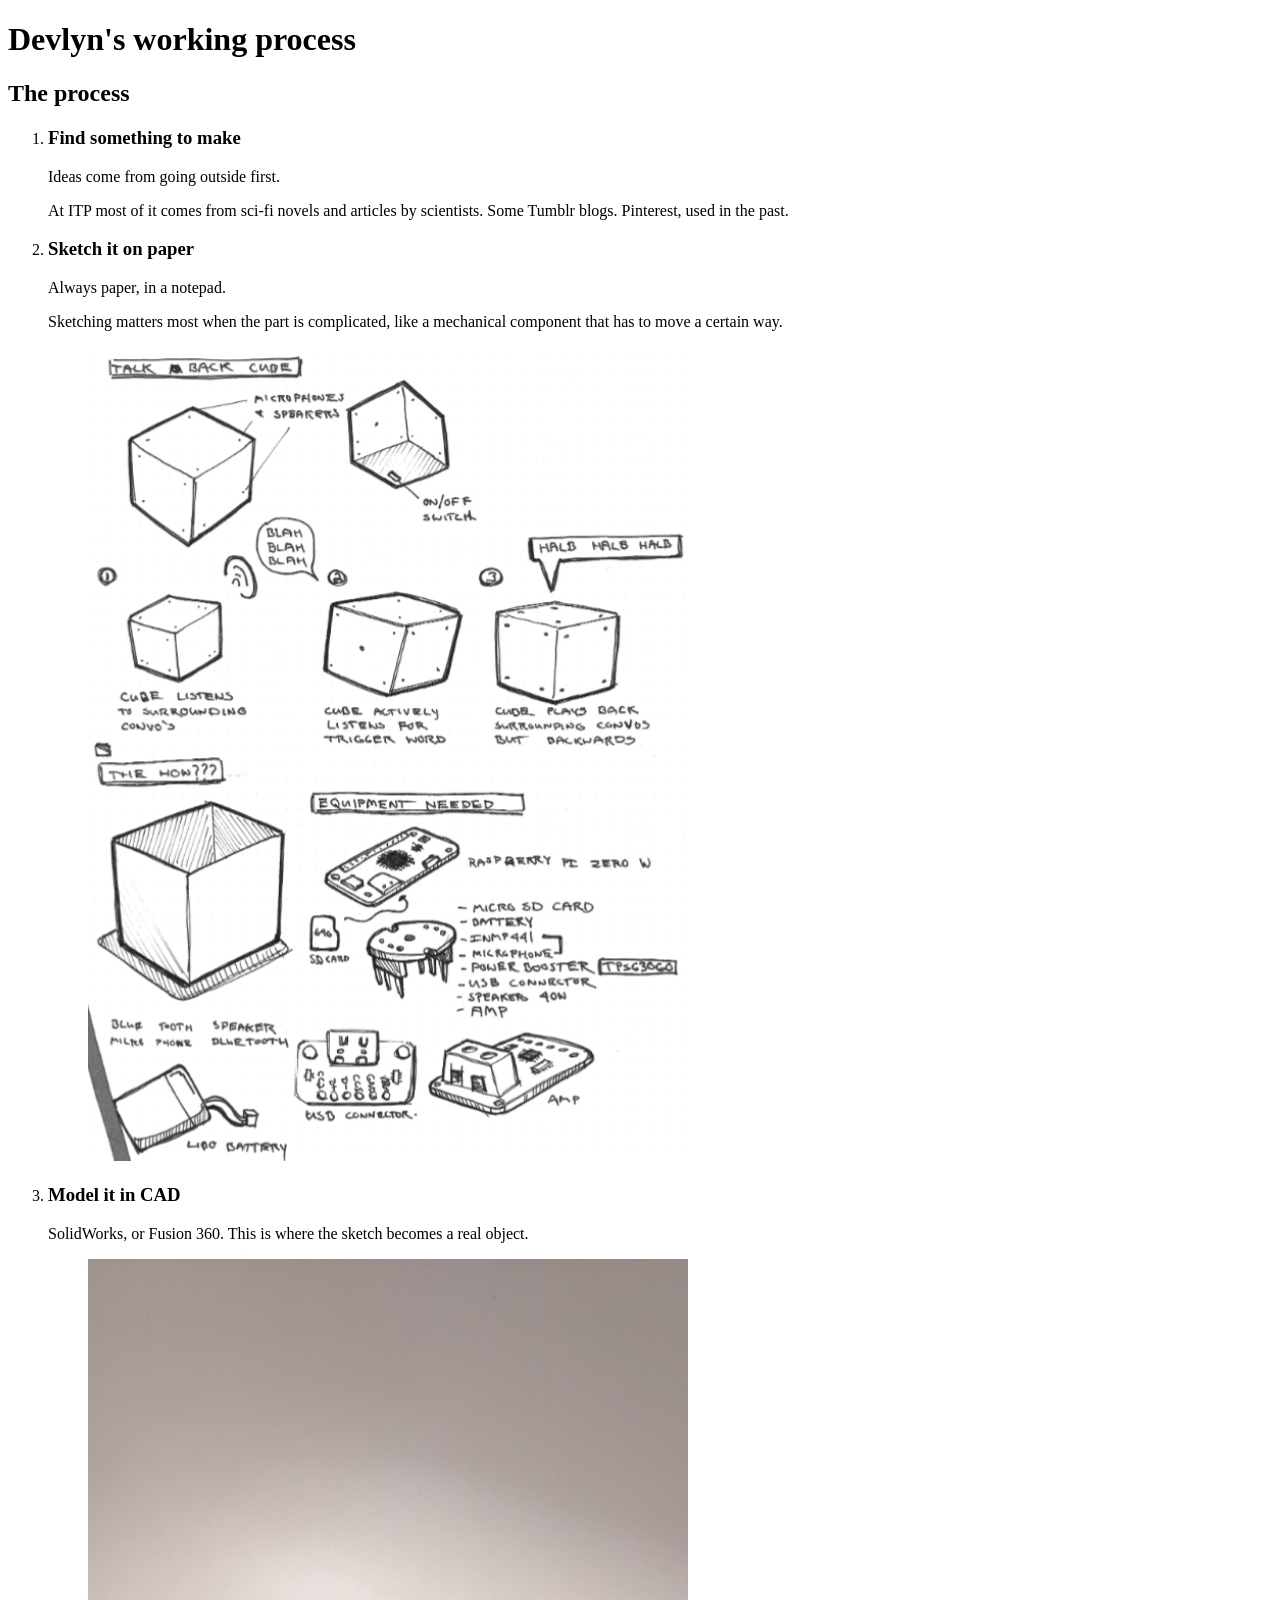
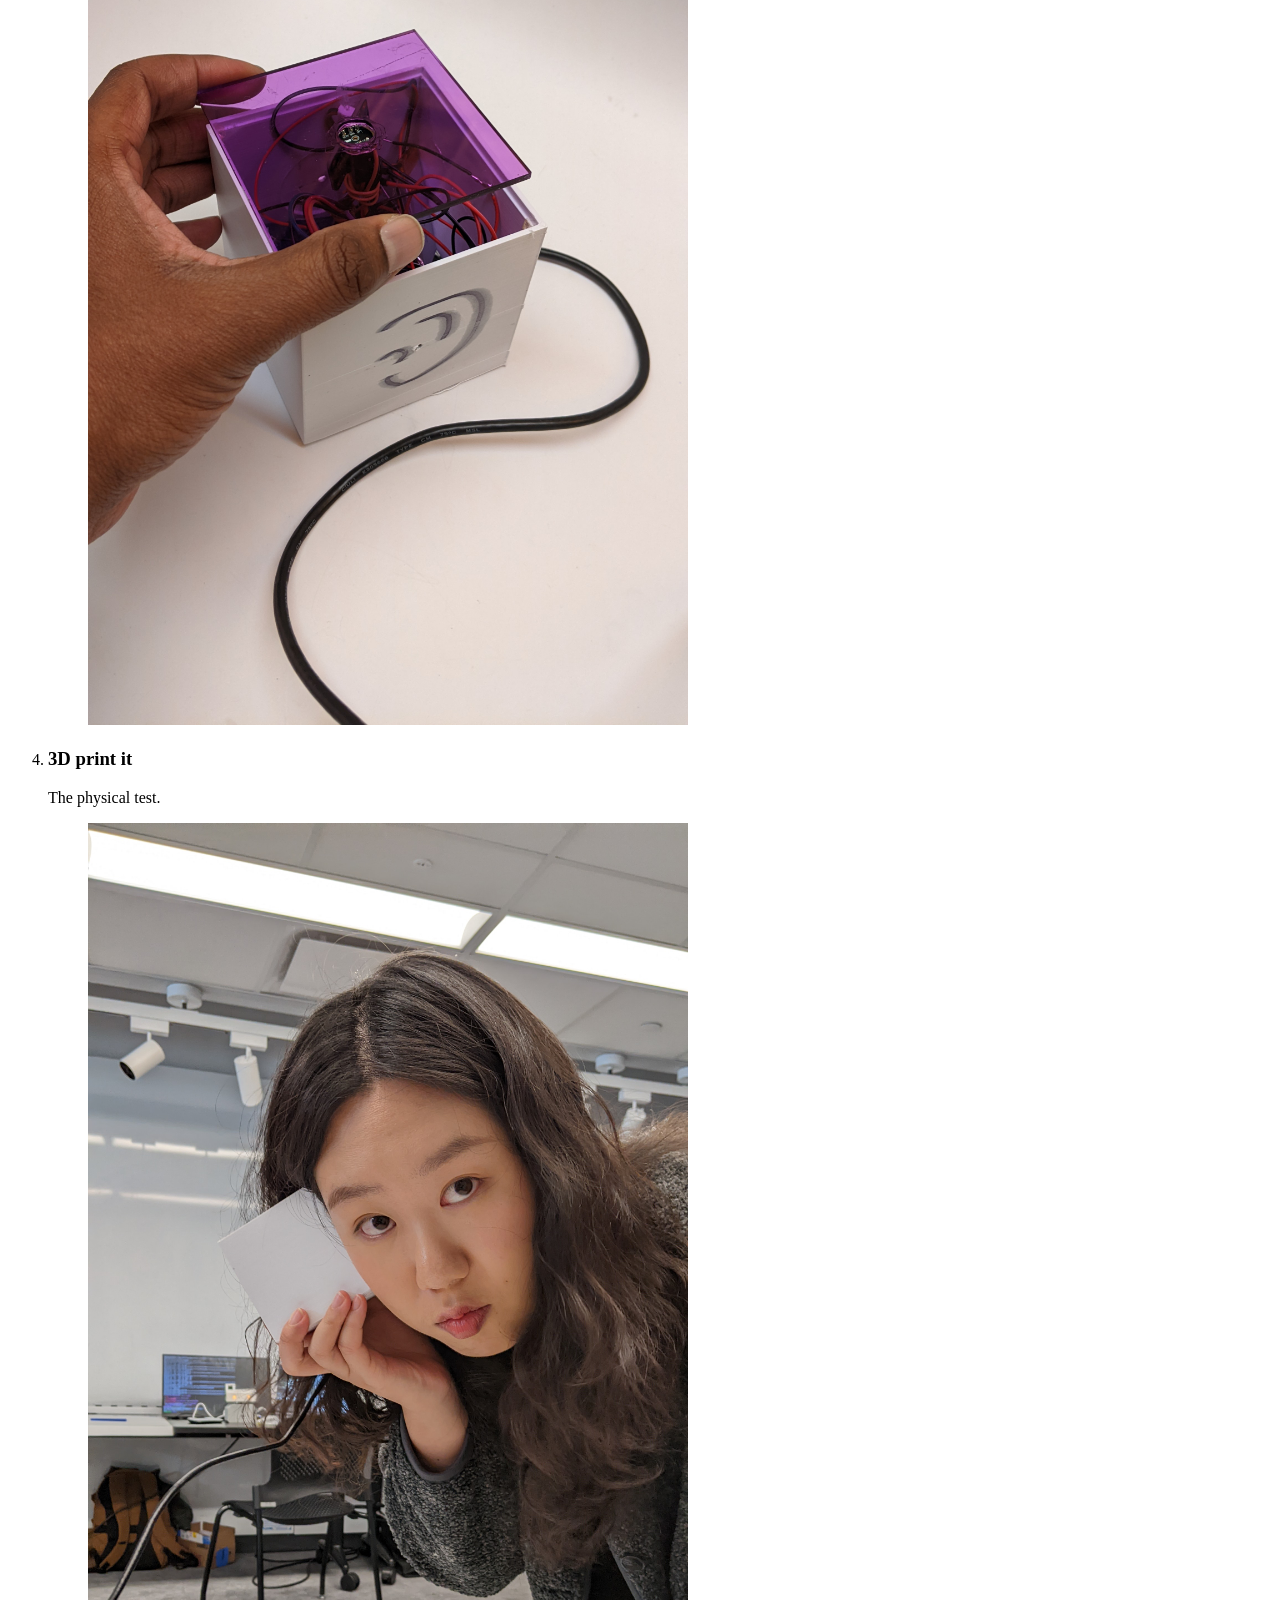
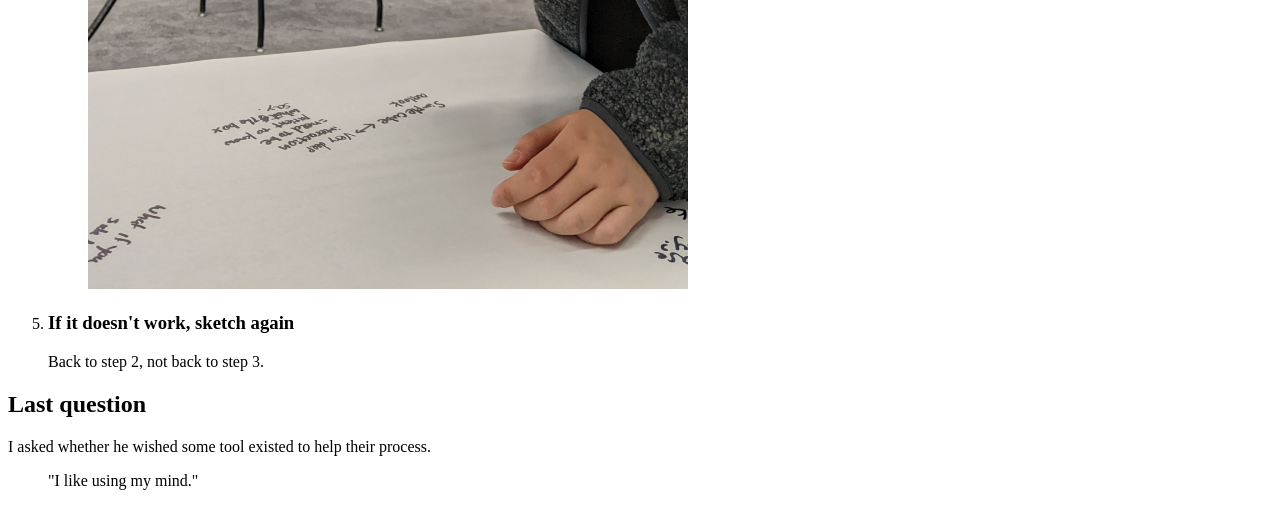
<file: Week 01/index.html>
<!DOCTYPE html>
<html lang="en">
<head>
<meta charset="utf-8">
<title>Creative Process Explainer — Devlyn</title>
</head>
<body>

<h1>Devlyn's working process</h1>

<h2>The process</h2>

<ol>

<li>
<h3>Find something to make</h3>
<p>Ideas come from going outside first.</p>
<p>At ITP most of it comes from sci-fi novels and articles by scientists.
Some Tumblr blogs. Pinterest, used in the past.</p>
</li>

<li>
<h3>Sketch it on paper</h3>
<p>Always paper, in a notepad.</p>
<p>Sketching matters most when the part is complicated, like a mechanical component
that has to move a certain way.</p>
<figure>
<img src="sketch.png" width="600">
</figure>
</li>

<li>
<h3>Model it in CAD</h3>
<p>SolidWorks, or Fusion 360. This is where the sketch becomes a real object.</p>
<figure>
<img src="cad.jpg" width="600">
</figure>
</li>

<li>
<h3>3D print it</h3>
<p>The physical test.</p>
<figure>
<img src="print.jpg" width="600">
</figure>
</li>

<li>
<h3>If it doesn't work, sketch again</h3>
<p>Back to step 2, not back to step 3.</p>
</li>

</ol>

<h2>Last question</h2>
<p>I asked whether he wished some tool existed to help their process.</p>
<blockquote>
<p>"I like using my mind."</p>
</blockquote>

</body>
</html>
</file>
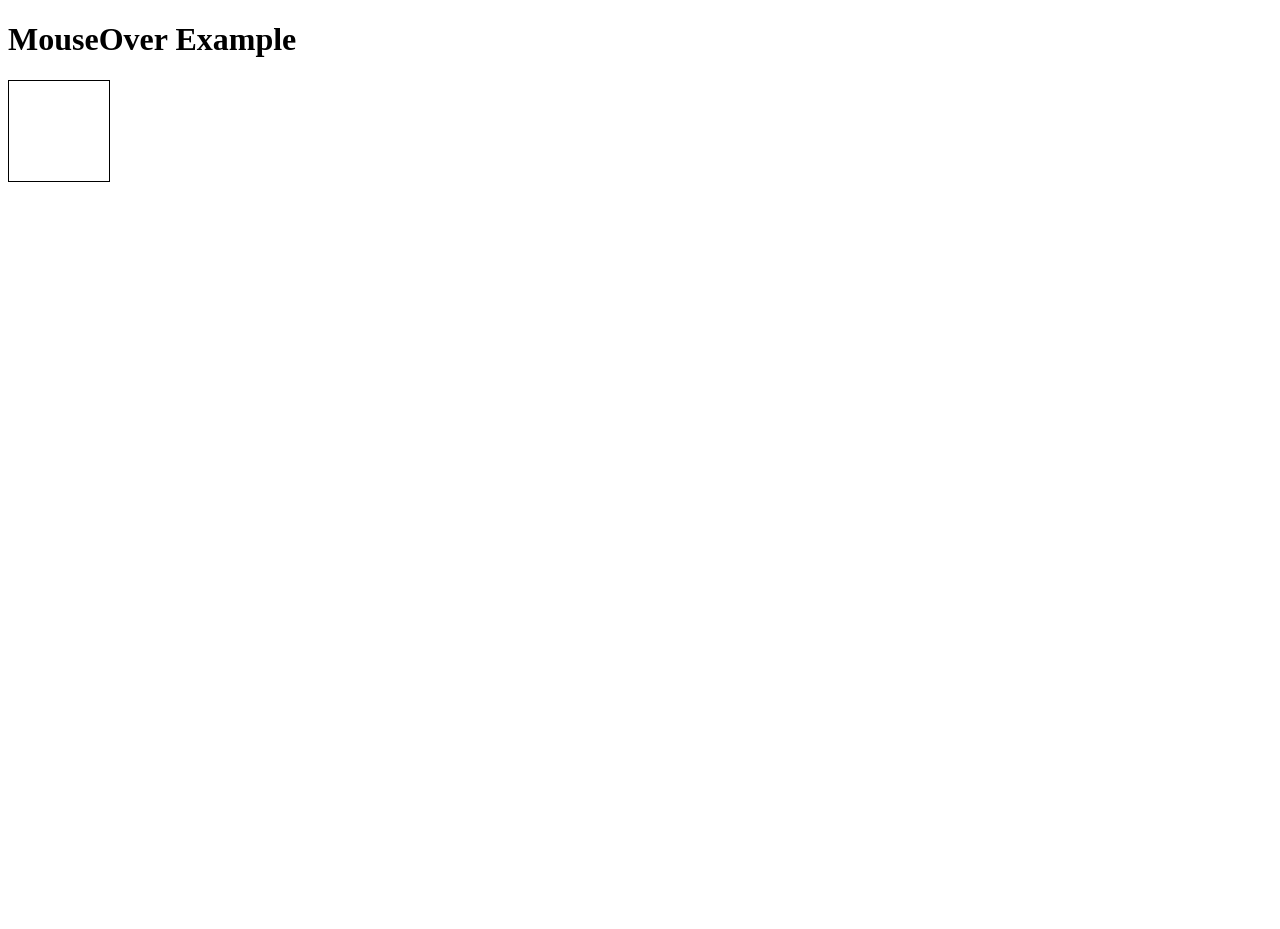
<file: Week 03/index.html>
<!DOCTYPE html>
<html>
    <head>
        <style>
            body{
                min-height: 100vh;
            }

            #mySquare {
                width: 100px;
                height: 100px;
                border: 1px solid black;
                position: absolute;
            }
        </style>

    </head>

    <body>
        <h1>MouseOver Example</h1>

        <div id="mySquare"></div>

        <script src="myScript.js">
            
        </script>
    </body>
</html>
</file>
